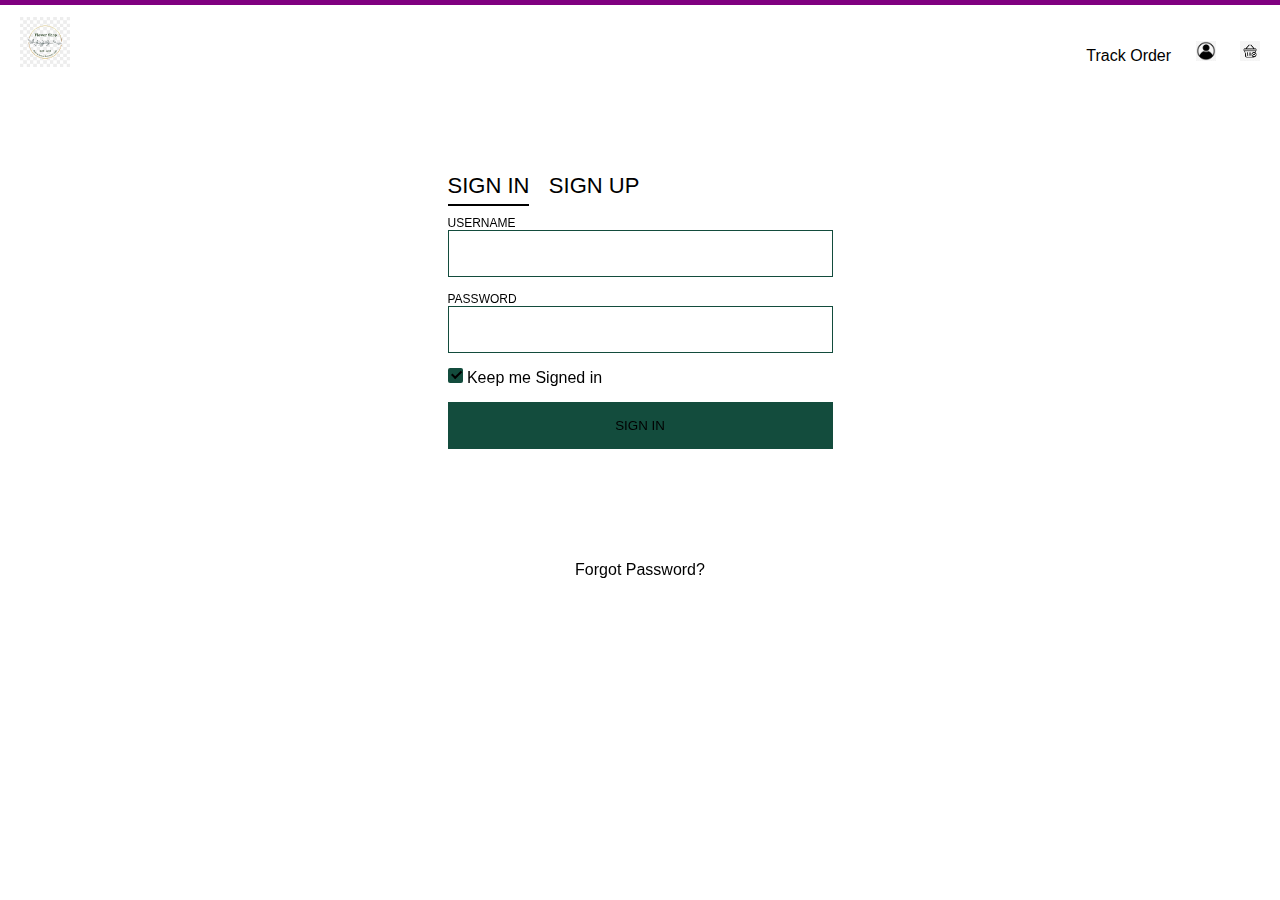
<file: login.html>
<!DOCTYPE html>
<html lang="en">
    <head>
        <link rel="stylesheet" href="login.css" />
        <link rel="stylesheet" href="navbar.css">
        <script src="configuration.js" defer></script>
        <title>Form</title>
      </head>
      <body>
        <nav>
          <div class="logo">
              <a href="index.html"><img src="logo.png" alt="Logo"></a>
          </div>
          <div class="nav-links">
              <a href="trackOrder.html">Track Order</a>
              <a href="login.html"><img src="profile-icon.png" alt="Profile"></a>
              <a href="#" id="cartIconContainer">
                  <img src="cart-icon.png" alt="Cart">
                  <span id="cartCountBadge"></span>
              </a>            
          </div>
      </nav>
        <div class="login-wrap">
          <div class="login-html">
            <input id="tab-1" type="radio" name="tab" class="sign-in" checked><label for="tab-1" class="tab">Sign In</label>
            <input id="tab-2" type="radio" name="tab" class="sign-up"><label for="tab-2" class="tab">Sign Up</label>
            <div class="login-form">
              <div class="sign-in-htm">
                <div class="group">
                  <label for="user" class="label">Username</label>
                  <input id="username" type="text" class="input">
                </div>
                <div class="group">
                  <label for="pass" class="label">Password</label>
                  <input id="password" type="password" class="input" data-type="password">
                </div>
                <div class="group">
                  <input id="check" type="checkbox" class="check" checked>
                  <label for="check"><span class="icon"></span> Keep me Signed in</label>
                </div>
                <div class="group">
                  <input type="submit" class="button" value="Sign In" onclick="login()">
                </div>
                <div class="hr"></div>
                <div class="foot-lnk">
                  <a href="#forgot">Forgot Password?</a>
                </div>
              </div>
              <div class="sign-up-htm">
                <div class="group">
                  <label for="user" class="label">Username</label>
                  <input id="user" type="text" class="input">
                </div>
                <div class="group">
                  <label for="pass" class="label">Password</label>
                  <input id="pass" type="password" class="input" data-type="password">
                </div>
                <div class="group">
                  <label for="pass" class="label">Repeat Password</label>
                  <input id="passrepeat" type="password" class="input" data-type="password">
                </div>
                <div class="group">
                  <label for="pass" class="label">Email Address</label>
                  <input id="email" type="text" class="input">
                </div>
                <div class="group">
                  <input type="submit"  class="button" value="Sign Up" onclick="signup()">
                </div>
                <div class="hr"></div>
                <div class="foot-lnk">
                  <label for="tab-1">Already Member?</a>
                </div>
              </div>
            </div>
          </div>
        </div>
      </body>
</html>
</file>
<file: login.css>
body {
  margin: 0;
}
*,
:after,
:before {
box-sizing: border-box;
}
.clearfix:after,
.clearfix:before {
content: "";
display: table;
}
.clearfix:after {
clear: both;
display: block;
}
a {
color: inherit;
text-decoration: none;
}
.login-wrap {
width: 100%;
margin: auto;
max-width: 525px;
min-height: 670px;
position: relative;  
}
.login-html {
width: 100%;
height: 100%;
position: absolute;
padding: 90px 70px 50px 70px;
background: #ffff;
}
.login-html .sign-in-htm,
.login-html .sign-up-htm {
top: 0;
left: 0;
right: 0;
bottom: 0;
position: absolute;
transform: rotateY(180deg);
backface-visibility: hidden;
transition: all 0.4s linear;
}
.login-html .sign-in,
.login-html .sign-up,
.login-form .group .check {
display: none;
}
.login-html .tab,
.login-form .group .label,
.login-form .group .button {
text-transform: uppercase;
}
.login-html .tab {
font-size: 22px;
margin-right: 15px;
cursor: pointer;
padding-bottom: 5px;
margin: 0 15px 10px 0;
display: inline-block;
border-bottom: 2px solid transparent;
}
.login-html .sign-in:checked + .tab,
.login-html .sign-up:checked + .tab {
color: black;
border-color: black;
cursor: pointer;
}
.login-form {
min-height: 345px;
position: relative;
perspective: 1000px;
transform-style: preserve-3d;
}
.login-form .group {
margin-bottom: 15px;
}
.login-form .group .label,
.login-form .group .input,
.login-form .group .button {
width: 100%;
color: black;
display: block;
}
.login-form .group .input,
.login-form .group .button {
border: 1px solid #134C3D; /* Border color set to #134C3D */
padding: 15px 20px;
border-radius: 0; /* Removed border-radius */
background: rgba(255, 255, 255, 0.1);
}
.login-form .group input[data-type="password"] {
-webkit-text-security: circle;
}
.login-form .group .label {
color: black;
font-size: 12px;
}
.login-form .group .button {
background: #134C3D;
cursor: pointer;
}

.login-form .group .button:hover {
  background:#134C3D;
  cursor: pointer;
}

.login-form .group label .icon {
width: 15px;
height: 15px;
border-radius: 2px;
position: relative;
display: inline-block;
background: rgba(255, 255, 255, 0.1);
}
.login-form .group label .icon:before,
.login-form .group label .icon:after {
content: "";
width: 10px;
height: 2px;
background: black;
position: absolute;
transition: all 0.2s ease-in-out 0s;
}
.login-form .group label .icon:before {
left: 3px;
width: 5px;
bottom: 6px;
transform: scale(0) rotate(0);
}
.login-form .group label .icon:after {
top: 6px;
right: 0;
transform: scale(0) rotate(0);
}
.login-form .group .check:checked + label {
color: black;
}
.login-form .group .check:checked + label .icon {
background: #134C3D;
}
.login-form .group .check:checked + label .icon:before {
transform: scale(1) rotate(45deg);
}
.login-form .group .check:checked + label .icon:after {
transform: scale(1) rotate(-45deg);
}
.login-html
.sign-in:checked
+ .tab
+ .sign-up
+ .tab
+ .login-form
.sign-in-htm {
transform: rotate(0);
}
.login-html .sign-up:checked + .tab + .login-form .sign-up-htm {
transform: rotate(0);
}
.hr {
height: 2px;
margin: 60px 0 50px 0;
background: rgba(255, 255, 255, 0.2);
}
.foot-lnk {
text-align: center;
}
</file>
<file: navbar.css>
body, html {
    margin: 0;
    padding: 0;
    font-family: 'Montserrat', sans-serif;
}

nav {
    background-color: white;
    border-top: 5px solid purple;
    display: flex;
    justify-content: space-between;
    align-items: center;
    padding: 10px 20px;
}

.logo img {
    height: 50px;
}

.nav-links a {
    margin-left: 20px;
    text-decoration: none;
    color: black;
    font-size: 16px;
}

.nav-links img {
    height: 20px;
}

#cartCountBadge {
    font-size: 50px;
    font-weight: bold;
    color: black;
    
}
</file>
